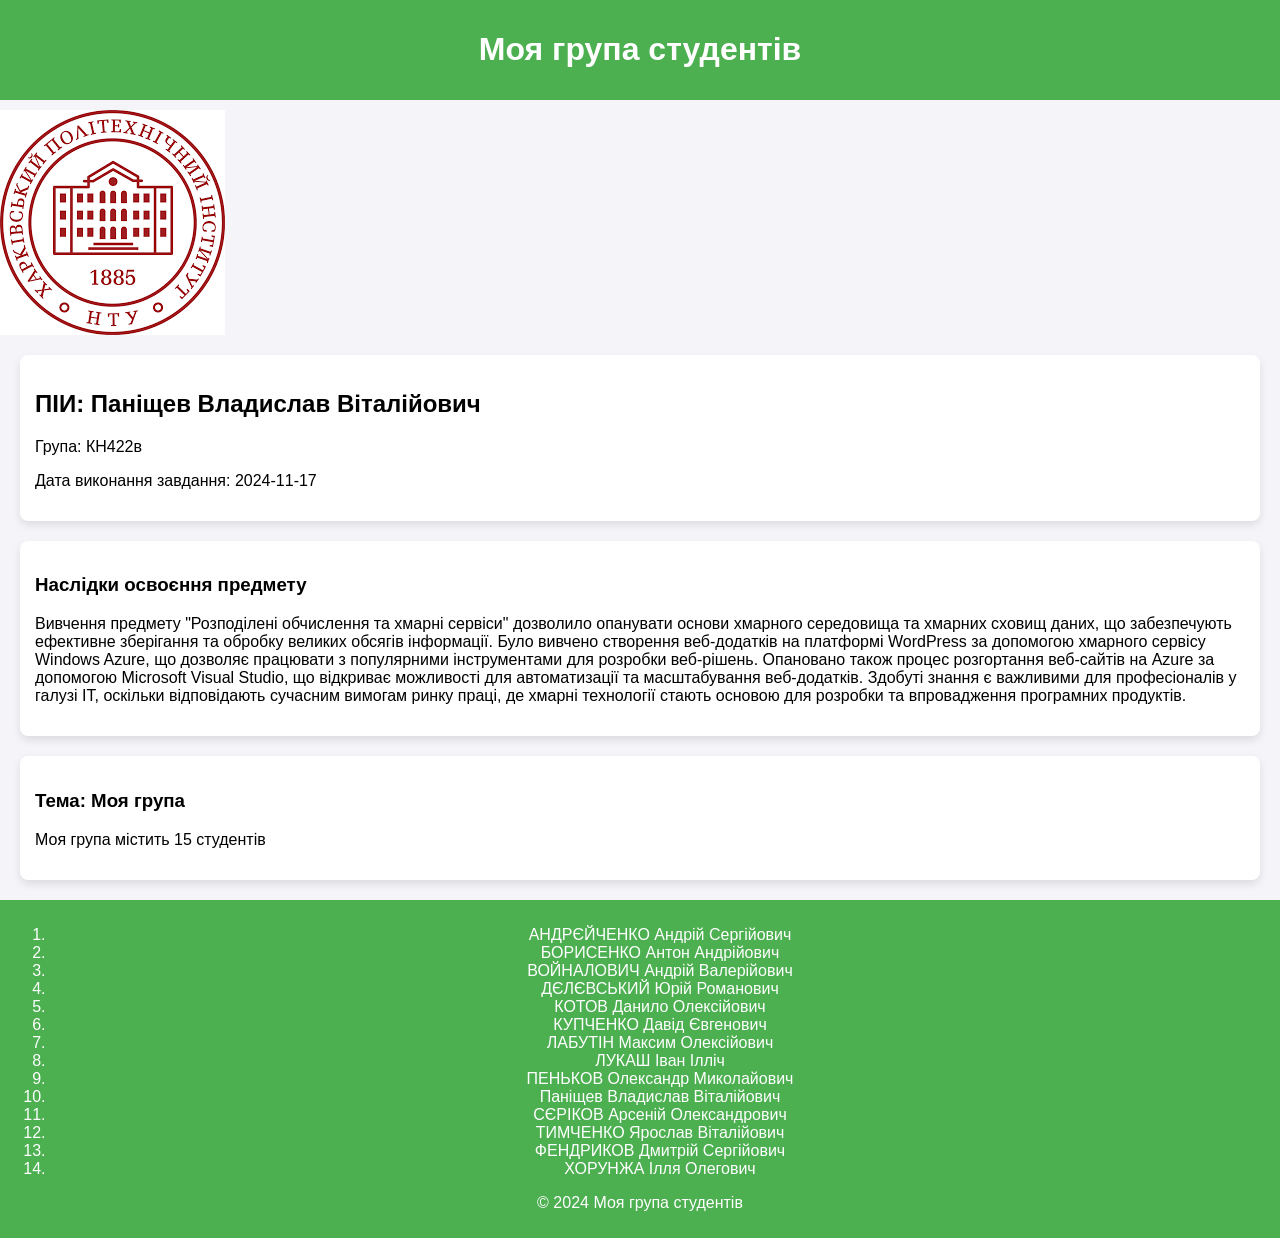
<file: index.html>
<!DOCTYPE html>
<html lang="uk">
<head>
    <meta charset="UTF-8">
    <meta name="viewport" content="width=device-width, initial-scale=1.0">
    <title>Моя група студентів</title>
    <link rel="stylesheet" href="styles.css">
</head>
<body>
    <header>
        <h1>Моя група студентів</h1>
    </header>
    <img src="images/Logo.png" alt="Графічне зображення 1">

    <section class="student-info">    
        <h2>ПІИ: <span id="student-name">Паніщев Владислав Віталійович</span></h2>
        <p>Група: <span id="group-number">КН422в</span></p>
        <p>Дата виконання завдання: <span id="task-date">2024-11-17</span></p>
    </section>

    <section class="subject-consequences">
        <h3>Наслідки освоєння предмету</h3>
        <p>Вивчення предмету "Розподілені обчислення та хмарні сервіси" дозволило опанувати основи хмарного середовища та хмарних сховищ даних, що забезпечують ефективне зберігання та обробку великих обсягів інформації. Було вивчено створення веб-додатків на платформі WordPress за допомогою хмарного сервісу Windows Azure, що дозволяє працювати з популярними інструментами для розробки веб-рішень. Опановано також процес розгортання веб-сайтів на Azure за допомогою Microsoft Visual Studio, що відкриває можливості для автоматизації та масштабування веб-додатків. Здобуті знання є важливими для професіоналів у галузі ІТ, оскільки відповідають сучасним вимогам ринку праці, де хмарні технології стають основою для розробки та впровадження програмних продуктів.</p>
    </section>

    <section class="theme">
        <h3>Тема: Моя група</h3>
        <p>Моя група містить 15 студентів</p>
    </section>

    <footer>
        <ol>
            <li>АНДРЄЙЧЕНКО Андрій Сергійович</li>
            <li>БОРИСЕНКО Антон Андрійович</li>
            <li>ВОЙНАЛОВИЧ Андрій Валерійович</li>
            <li>ДЄЛЄВСЬКИЙ Юрій Романович</li>
            <li>КОТОВ Данило Олексійович</li>
            <li>КУПЧЕНКО Давід Євгенович</li>
            <li>ЛАБУТІН Максим Олексійович</li>
            <li>ЛУКАШ Іван Ілліч</li>
            <li>ПЕНЬКОВ Олександр Миколайович</li>
            <li>Паніщев Владислав Віталійович</li>
            <li>СЄРІКОВ Арсеній Олександрович</li>
            <li>ТИМЧЕНКО Ярослав Віталійович</li>
            <li>ФЕНДРИКОВ Дмитрій Сергійович</li>
            <li>ХОРУНЖА Ілля Олегович</li>
        </ol>   
        <p>&copy; 2024 Моя група студентів</p>
    </footer>
</body>
</html>
</file>
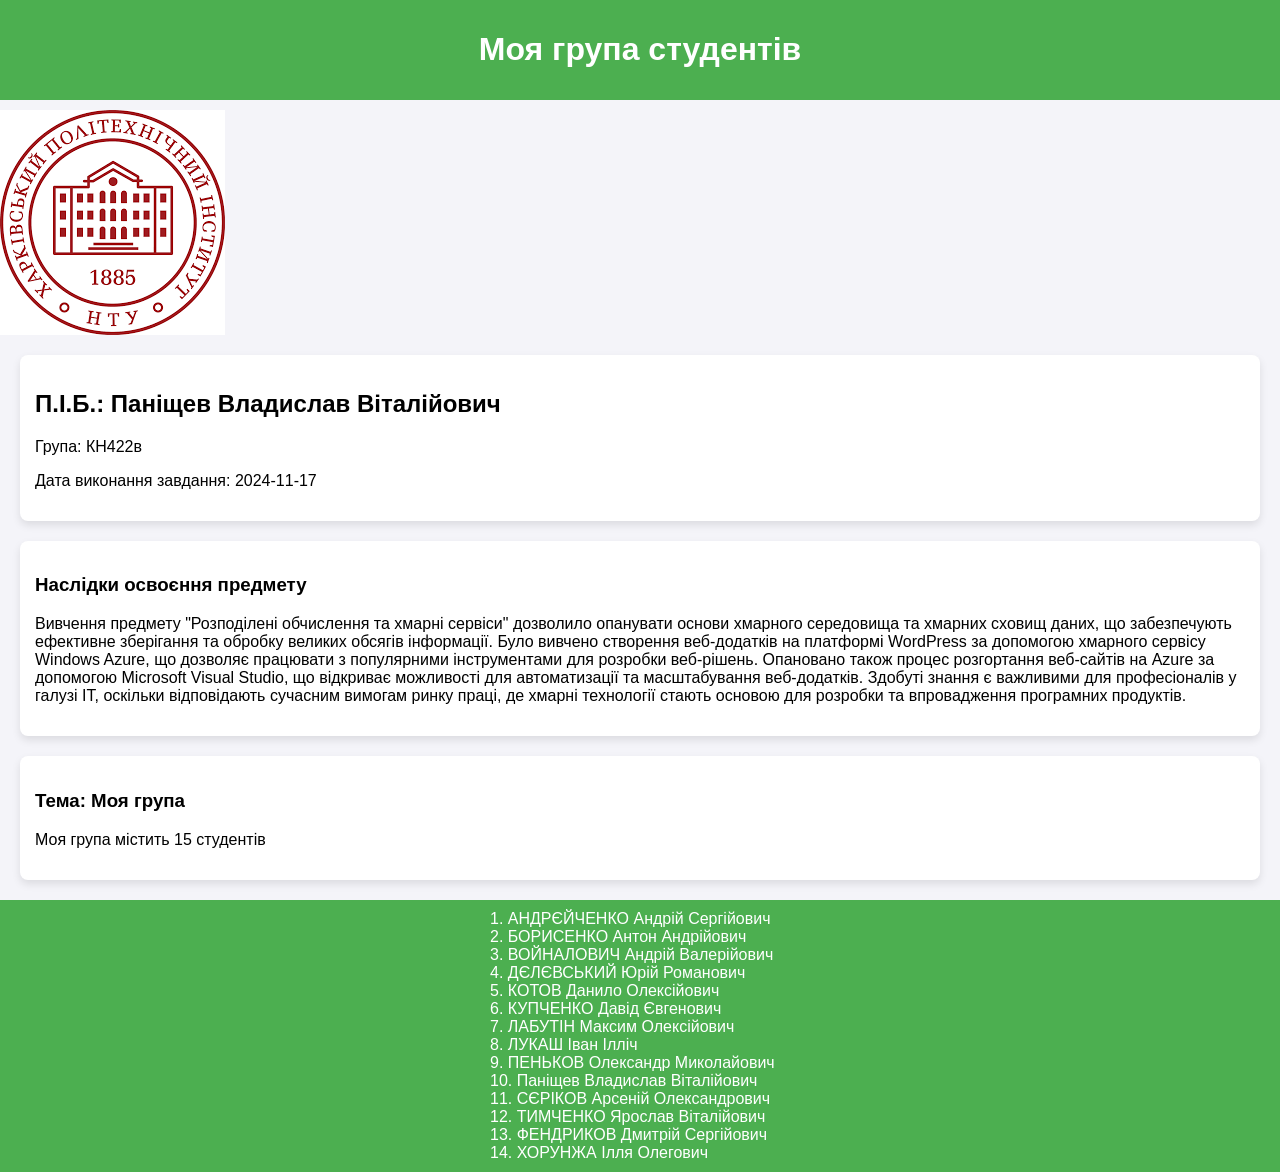
<file: Lab3/index.html>
<!DOCTYPE html>
<html lang="uk">
<head>
    <meta charset="UTF-8">
    <meta name="viewport" content="width=device-width, initial-scale=1.0">
    <title>Моя група студентів</title>
    <link rel="stylesheet" href="styles.css">
</head>
<body>
    <header>
        <h1>Моя група студентів</h1>
    </header>
    <img src="images/Logo.png" alt="Графічне зображення 1">

    <section class="student-info">    
        <h2>П.І.Б.: <span id="student-name">Паніщев Владислав Віталійович</span></h2>
        <p>Група: <span id="group-number">КН422в</span></p>
        <p>Дата виконання завдання: <span id="task-date">2024-11-17</span></p>
    </section>

    <section class="subject-consequences">
        <h3>Наслідки освоєння предмету</h3>
        <p>Вивчення предмету "Розподілені обчислення та хмарні сервіси" дозволило опанувати основи хмарного середовища та хмарних сховищ даних, що забезпечують ефективне зберігання та обробку великих обсягів інформації. Було вивчено створення веб-додатків на платформі WordPress за допомогою хмарного сервісу Windows Azure, що дозволяє працювати з популярними інструментами для розробки веб-рішень. Опановано також процес розгортання веб-сайтів на Azure за допомогою Microsoft Visual Studio, що відкриває можливості для автоматизації та масштабування веб-додатків. Здобуті знання є важливими для професіоналів у галузі ІТ, оскільки відповідають сучасним вимогам ринку праці, де хмарні технології стають основою для розробки та впровадження програмних продуктів.</p>
    </section>

    <section class="theme">
        <h3>Тема: Моя група</h3>
        <p>Моя група містить 15 студентів</p>
    </section>

    <footer>
        <ol>
            <li>АНДРЄЙЧЕНКО Андрій Сергійович</li>
            <li>БОРИСЕНКО Антон Андрійович</li>
            <li>ВОЙНАЛОВИЧ Андрій Валерійович</li>
            <li>ДЄЛЄВСЬКИЙ Юрій Романович</li>
            <li>КОТОВ Данило Олексійович</li>
            <li>КУПЧЕНКО Давід Євгенович</li>
            <li>ЛАБУТІН Максим Олексійович</li>
            <li>ЛУКАШ Іван Ілліч</li>
            <li>ПЕНЬКОВ Олександр Миколайович</li>
            <li>Паніщев Владислав Віталійович</li>
            <li>СЄРІКОВ Арсеній Олександрович</li>
            <li>ТИМЧЕНКО Ярослав Віталійович</li>
            <li>ФЕНДРИКОВ Дмитрій Сергійович</li>
            <li>ХОРУНЖА Ілля Олегович</li>
        </ol>   
    </footer>
</body>
</html>
</file>
<file: styles.css>
body {
    font-family: Arial, sans-serif;
    background-color: #f4f4f9;
    margin: 0;
    padding: 0;
}

header {
    background-color: #4CAF50;
    color: white;
    text-align: center;
    padding: 10px;
}

.student-info, .subject-consequences, .theme {
    margin: 20px;
    padding: 15px;
    background-color: #fff;
    border-radius: 8px;
    box-shadow: 0 4px 8px rgba(0, 0, 0, 0.1);
}

footer {
    text-align: center;
    padding: 10px;
    background-color: #4CAF50;
    color: white;
}

img {
    max-width: 100%;
    height: auto;
    display: block;
    margin: 10px 0;
}
</file>
<file: Lab3/styles.css>
body {
    font-family: Arial, sans-serif;
    background-color: #f4f4f9;
    margin: 0;
    padding: 0;
}

header {
    background-color: #4CAF50;
    color: white;
    text-align: center;
    padding: 10px;
}

.student-info, .subject-consequences, .theme {
    margin: 20px;
    padding: 15px;
    background-color: #fff;
    border-radius: 8px;
    box-shadow: 0 4px 8px rgba(0, 0, 0, 0.1);
}

footer {
    text-align: center;
    padding: 10px;
    background-color: #4CAF50;
    color: white;
    justify-content: center;
    text-align: left;
    display: flex; 
}
ol {
    width: 300px;
    margin: 0;
    padding: 0;
    list-style-position: inside; 
    
}

img {
    max-width: 100%;
    height: auto;
    display: block;
    margin: 10px 0;
}
</file>
